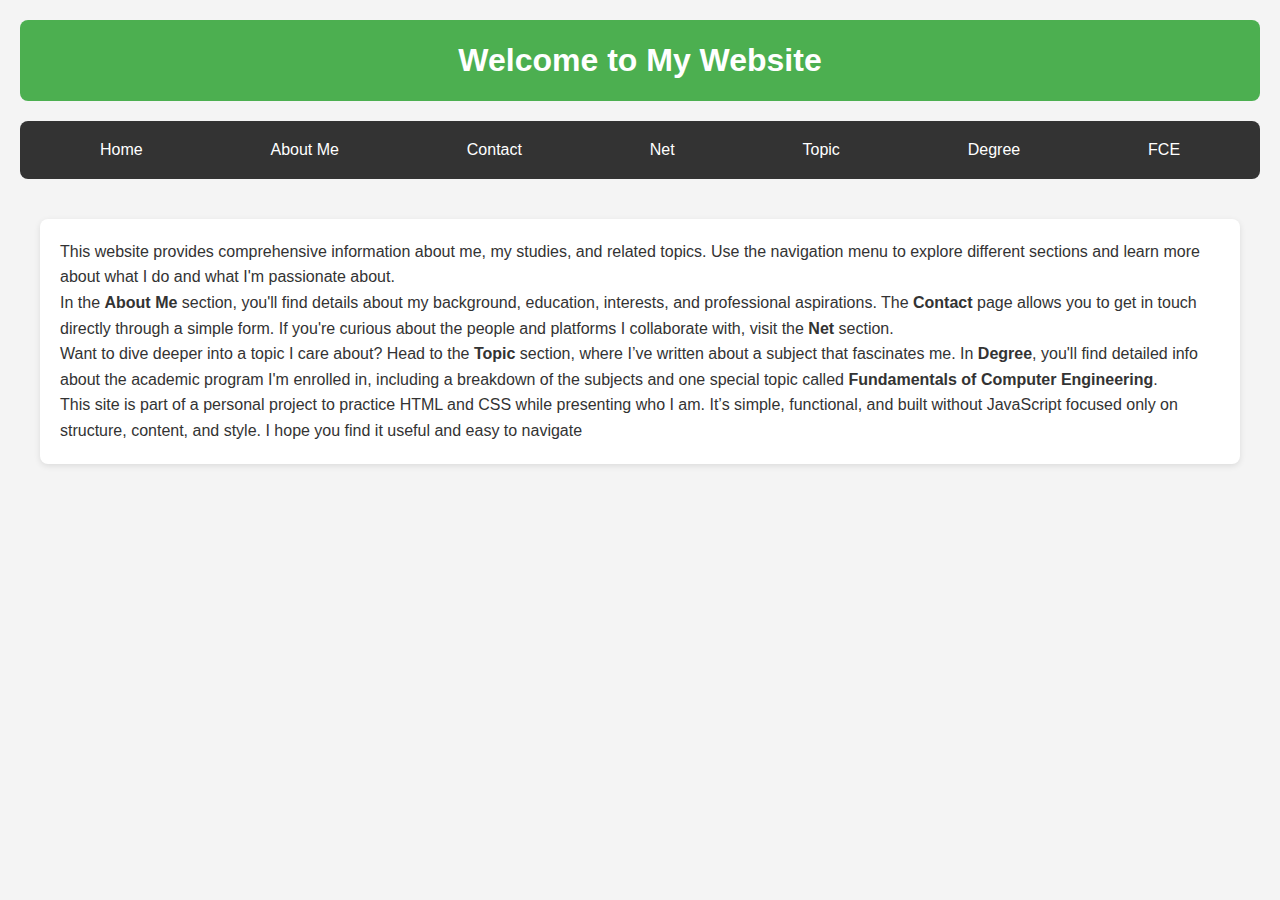
<file: docs/index.html>
<!DOCTYPE html>
<html lang="en">
<head>
    <meta charset="UTF-8">
    <meta name="viewport" content="width=device-width, initial-scale=1.0">
    <title>Welcome to My Website</title>
    <link rel="stylesheet" href="css/STYLE.css">
</head>
<body>
    <header>
        <h1>Welcome to My Website</h1>
    </header>
    <nav>
        <ul>
            <li><a href="index.html">Home</a></li>
            <li><a href="public/about.html">About Me</a></li>
            <li><a href="public/contact.html">Contact</a></li>
            <li><a href="public/net.html">Net</a></li>
            <li><a href="public/topic.html">Topic</a></li>
            <li><a href="public/degree.html">Degree</a></li>
            <li><a href="public/fce.html">FCE</a></li>
        </ul>
    </nav>

    <main>
        <section>
            <p>This website provides comprehensive information about me, my studies, and related topics. Use the navigation menu to explore different sections and learn more about what I do and what I'm passionate about.</p>
            <p>In the <strong>About Me</strong> section, you'll find details about my background, education, interests, and professional aspirations. The <strong>Contact</strong> page allows you to get in touch directly through a simple form. If you're curious about the people and platforms I collaborate with, visit the <strong>Net</strong> section.</p>
            <p>Want to dive deeper into a topic I care about? Head to the <strong>Topic</strong> section, where I’ve written about a subject that fascinates me. In <strong>Degree</strong>, you'll find detailed info about the academic program I'm enrolled in, including a breakdown of the subjects and one special topic called <strong>Fundamentals of Computer Engineering</strong>.</p>
            <p>This site is part of a personal project to practice HTML and CSS while presenting who I am. It’s simple, functional, and built without JavaScript focused only on structure, content, and style. I hope you find it useful and easy to navigate</p>
        </section>
    </main>
</body>
</html>
</file>
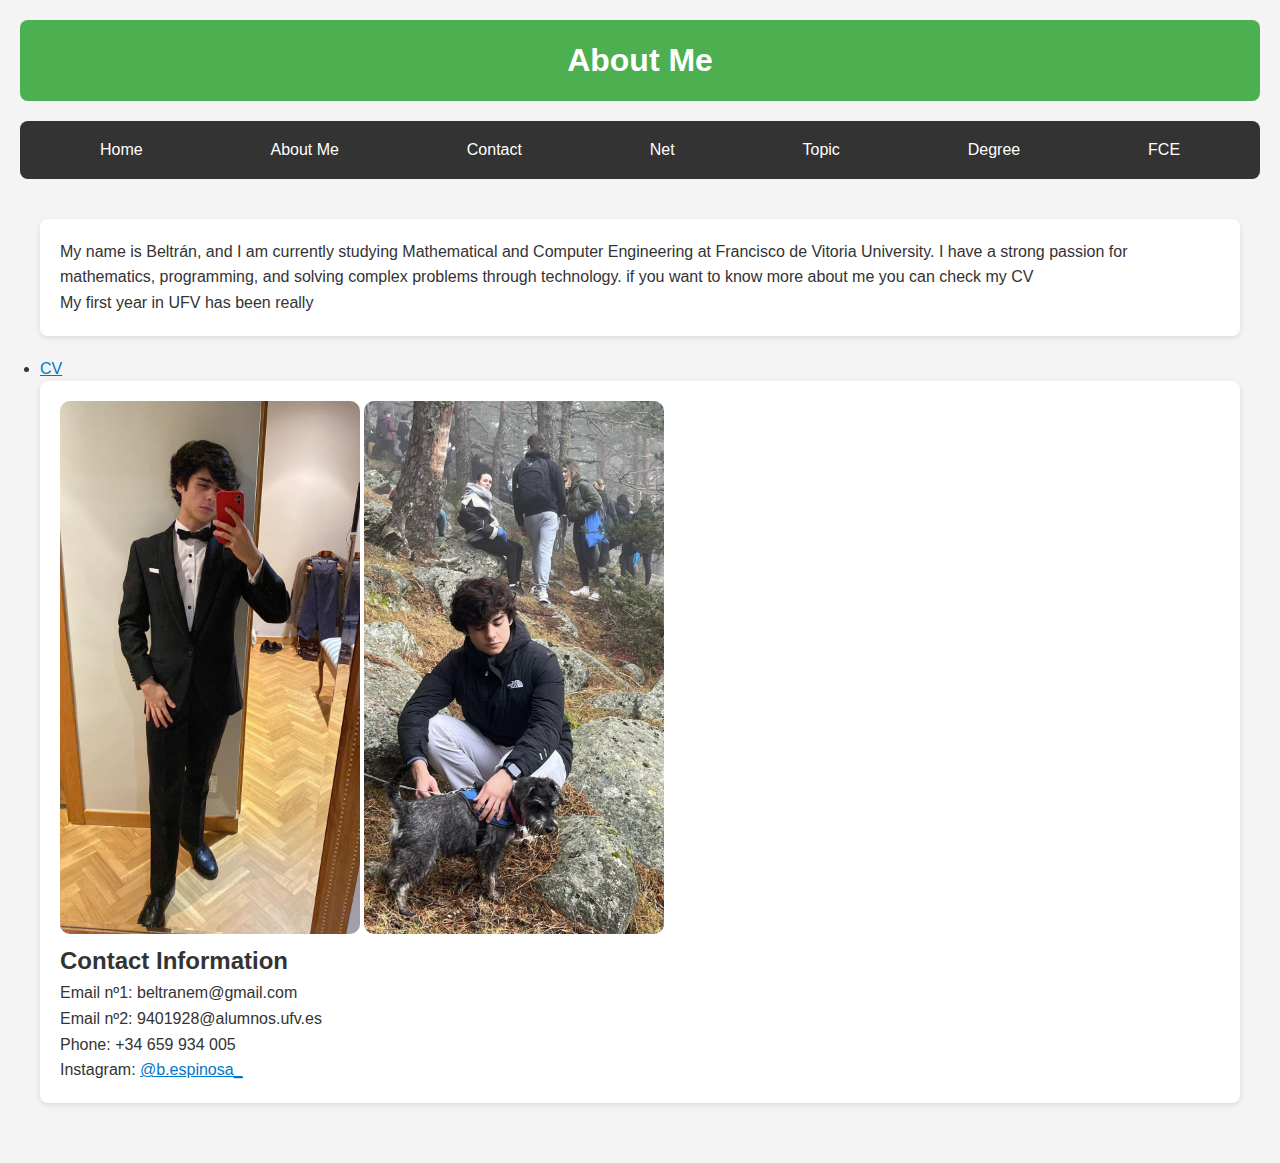
<file: docs/public/about.html>
<!DOCTYPE html>
<html lang="en">
<head>
    <meta charset="UTF-8">
    <meta name="viewport" content="width=device-width, initial-scale=1.0">
    <title>About Me</title>
    <link rel="stylesheet" href="../css/STYLE.css">
   

   

</head>
<body>
    <header>
        <h1>About Me</h1>
    </header>
    <nav>
        <ul>
            <li><a href="../index.html">Home</a></li>
            <li><a href="about.html">About Me</a></li>
            <li><a href="contact.html">Contact</a></li>
            <li><a href="../public/net.htm">Net</a></li>
            <li><a href="topic.html">Topic</a></li>
            <li><a href="degree.html">Degree</a></li>
            <li><a href="fce.html">FCE</a></li>
           
        </ul>
    </nav>
    <main>
        <section>
        
            <p>My name is Beltrán, and I am currently studying Mathematical and Computer Engineering at Francisco de Vitoria University. I have a strong passion for mathematics, programming, and solving complex problems through technology. if you want to know more about me you can check my CV</p>
            <p>My first year in UFV has been really </p>
        </section>
        <li><a href="https://1drv.ms/w/c/5966d2f277c5adb9/EWMlTHle-CVAtJfgpuBb6gkB-5T7KdNnUoQm3S3oAkZ0Yg">CV</a></li>
        <section>
        <img src="../images/mifoto.jpg" alt="Photo of Beltrán" style="max-width: 300px; border-radius: 10px;">
        <img src="../images/yoyelperro.jpg" alt="Photo of Beltrán" style="max-width: 300px; border-radius: 10px;">
       
            <h2>Contact Information</h2>
            <p>Email nº1: beltranem@gmail.com</p>
            <p>Email nº2: 9401928@alumnos.ufv.es</p>
            <p>Phone: +34 659 934 005</p>
            <p>Instagram: <a href="https://www.instagram.com/b.espinosa_?igsh=anlsYm11bHVzMjh4&utm_source=qr">@b.espinosa_</a></p>
        </section>
    </main>
    
</body>
</html>
</file>
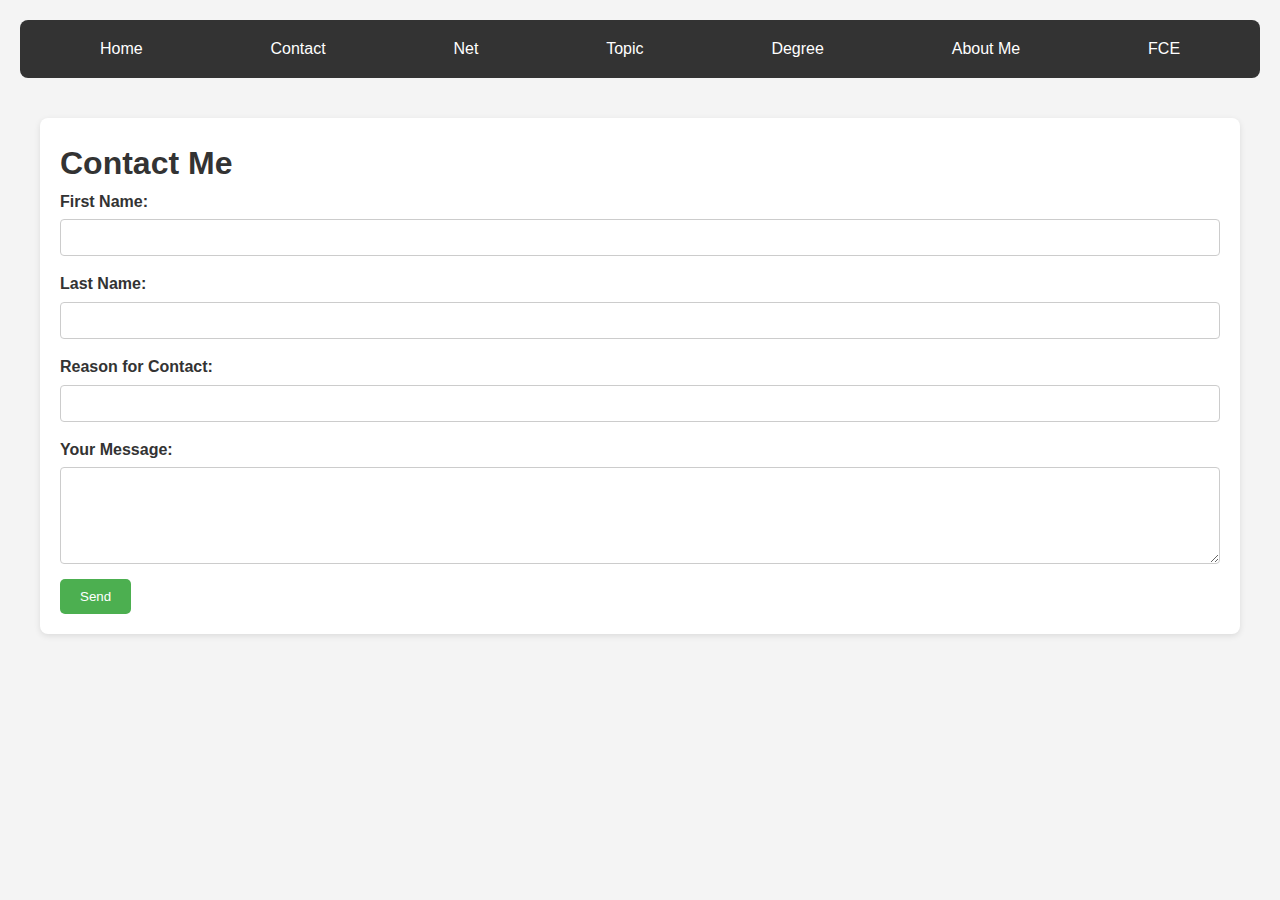
<file: docs/public/contact.html>
<html lang="en">
<head>
    <meta charset="UTF-8">
    <meta name="viewport" content="width=device-width, initial-scale=1.0">
    <meta name="description" content="Contact me through this form to learn more about my work or ask questions.">
    <title>Contact</title>
    <link rel="stylesheet" href="../css/STYLE.css">
</head>
<body>
    <nav>
        <ul>
            <li><a href="../index.html">Home</a></li>
            <li><a href="contact.html">Contact</a></li>
            <li><a href="../public/net.htm">Net</a></li>
            <li><a href="topic.html">Topic</a></li>
            <li><a href="degree.html">Degree</a></li>
            <li><a href="about.html">About Me</a></li>
            <li><a href="fce.html">FCE</a></li>
        </ul>
    </nav>

    <main>
        <section id="contact">
            <h1>Contact Me</h1>
            <form method="post" action="#">
                <div>
                    <label for="firstname">First Name:</label>
                    <input type="text" id="firstname" name="firstname" required>
                </div>
                <div>
                    <label for="lastname">Last Name:</label>
                    <input type="text" id="lastname" name="lastname" required>
                </div>
                <div>
                    <label for="reason">Reason for Contact:</label>
                    <input type="text" id="reason" name="reason" required>
                </div>
                <div>
                    <label for="message">Your Message:</label>
                    <textarea id="message" name="message" rows="5" required></textarea>
                </div>
                <button type="reset">Send</button>

            </form>
            
        </section>
    </main>
</body>
</html>
</file>
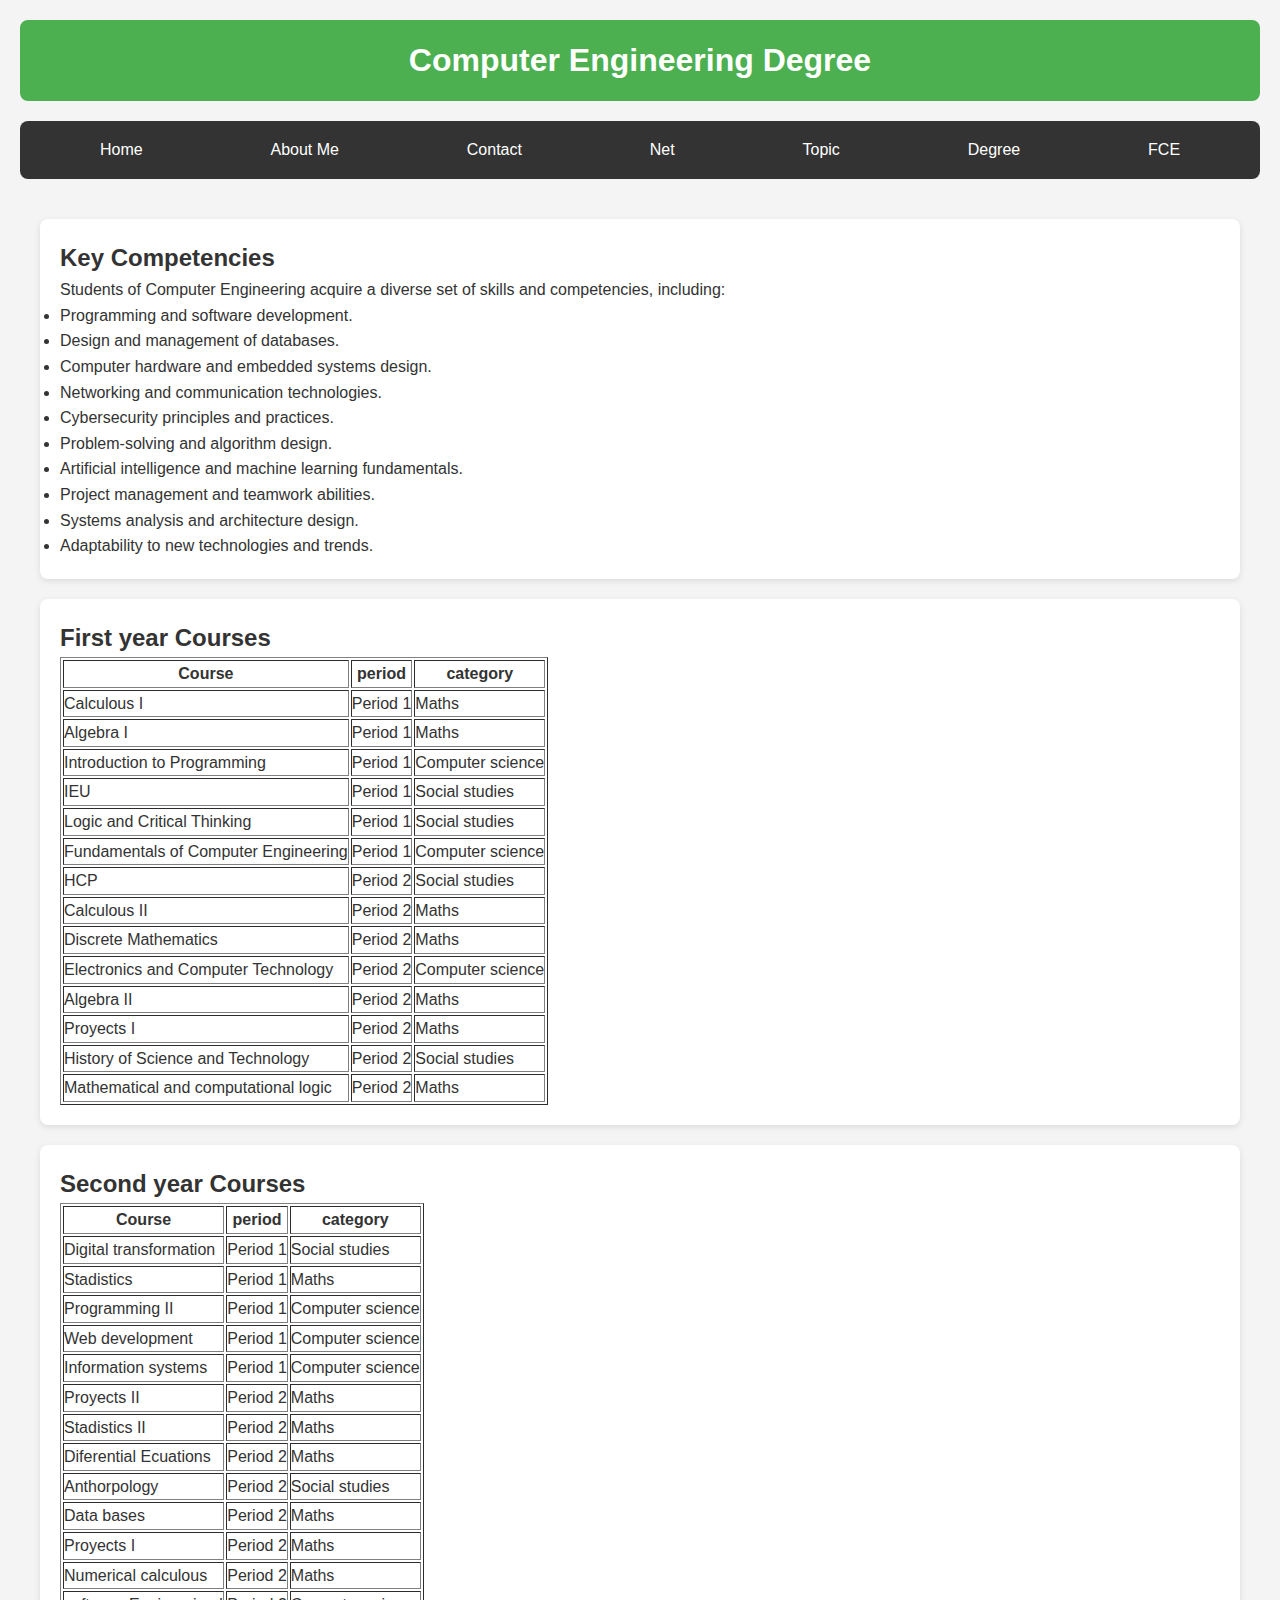
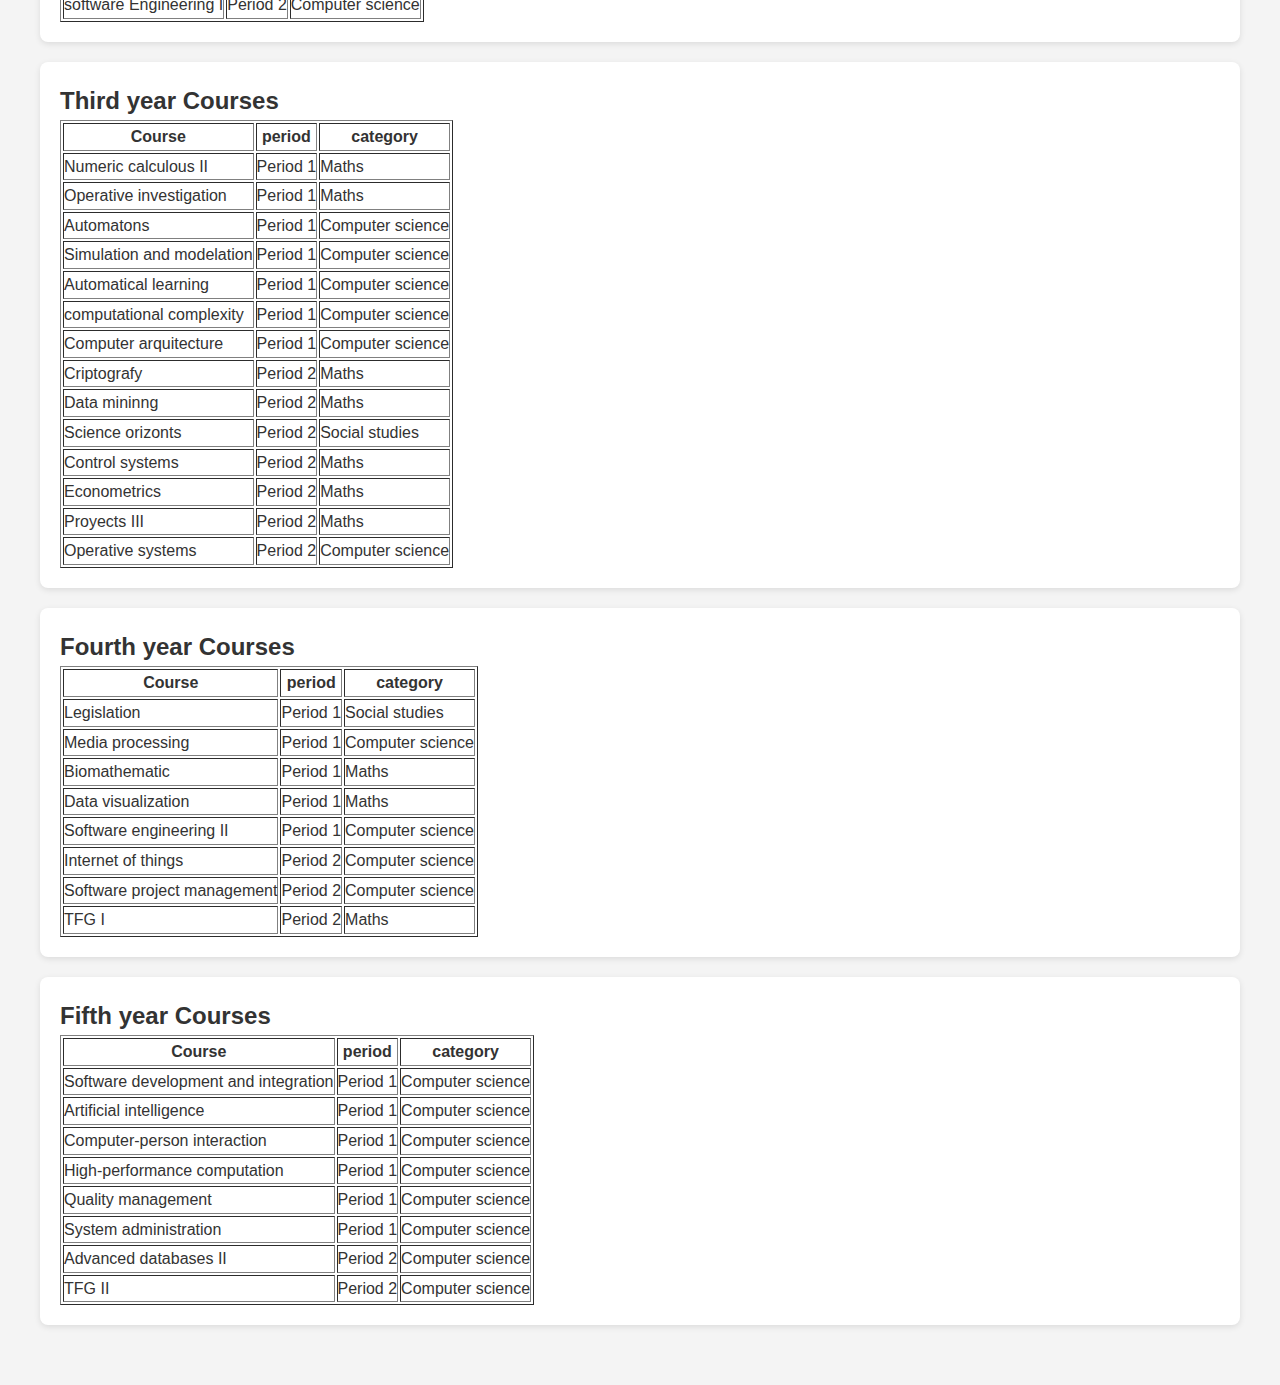
<file: docs/public/degree.html>
<!DOCTYPE html>
<html lang="en">
<head>
    <meta charset="UTF-8">
    <meta name="viewport" content="width=device-width, initial-scale=1.0">
    <title>Degree - Computer Engineering</title>
    <link rel="stylesheet" href="../css/STYLE.css">
</head>
<body>
    <header>
        <h1>Computer Engineering Degree</h1>
    </header>
    <nav>
        <ul>
            <li><a href="../index.html">Home</a></li>
            <li><a href="about.html">About Me</a></li>
            <li><a href="contact.html">Contact</a></li>
            <li><a href="../public/net.htm">Net</a></li>
            <li><a href="topic.html">Topic</a></li>
            <li><a href="degree.html">Degree</a></li>
            <li><a href="fce.html">FCE</a></li>
            
        </ul>
    </nav>
    <main>
        <section>
            <h2>Key Competencies</h2>
            <p>Students of Computer Engineering acquire a diverse set of skills and competencies, including:</p>
            <ul>
                <li>Programming and software development.</li>
                <li>Design and management of databases.</li>
                <li>Computer hardware and embedded systems design.</li>
                <li>Networking and communication technologies.</li>
                <li>Cybersecurity principles and practices.</li>
                <li>Problem-solving and algorithm design.</li>
                <li>Artificial intelligence and machine learning fundamentals.</li>
                <li>Project management and teamwork abilities.</li>
                <li>Systems analysis and architecture design.</li>
                <li>Adaptability to new technologies and trends.</li>
            </ul>
            
        </section>
        <section>
            <h2>First year Courses</h2>
            <table border="1">
                <tr>
                    <th> Course </th>
                    <th> period </th>
                    <th> category </th>
                </tr>
                <tr>
                    <td> Calculous I </td>
                    <td> Period 1 </td>
                    <td> Maths </td>
                </tr>
                <tr>
                    <td> Algebra I </td>
                    <td> Period 1 </td>
                    <td>Maths</td>
                </tr>
                <tr>
                    <td>Introduction to Programming</td>
                    <td>Period 1</td>
                    <td>Computer science</td>
                </tr>
                <tr>
                    <td>IEU
                    </td>
                    <td>Period 1</td>
                    <td>Social studies</td>
                </tr>
            </tr>
            <tr>
                <td>Logic and Critical Thinking</td>
                <td>Period 1</td>
                <td>Social studies</td>
            </tr>
            <tr>
                <td>Fundamentals of Computer Engineering</td>
                <td>Period 1</td>
                <td>Computer science</td>
            </tr>
                <tr>
                    <td>HCP</td>
                    <td>Period 2</td>
                    <td>Social studies</td>
                </tr>
                
                <tr>
                    <td>Calculous II</td>
                    <td>Period 2</td>
                    <td>Maths</td>
                </tr>
                <tr>
                    <td>Discrete Mathematics</td>
                    <td>Period 2</td>
                    <td>Maths</td>
                </tr>
                <tr>
                    <td>Electronics and Computer Technology</td>
                    <td>Period 2</td>
                    <td>Computer science</td>
                </tr>
                <tr>
                    <td>Algebra II</td>
                    <td>Period 2</td>
                    <td>Maths</td>
                </tr>
                <tr>
                    <td>Proyects I</td>
                    <td>Period 2</td>
                    <td>Maths</td>
                </tr>
                <tr>
                    <td>History of Science and Technology</td>
                    <td>Period 2</td>
                    <td>Social studies</td>
                </tr>
                <tr>
                    <td>Mathematical and computational logic</td>
                    <td>Period 2</td>
                    <td>Maths</td>
                </tr>
            </table>
            
        </section>
        <section>
            <h2>Second year Courses</h2>
            <table border="1">
                <tr>
                    <th> Course </th>
                    <th> period </th>
                    <th> category </th>
                </tr>
                <tr>
                    <td> Digital transformation </td>
                    <td> Period 1 </td>
                    <td> Social studies </td>
                </tr>
                <tr>
                    <td> Stadistics </td>
                    <td> Period 1 </td>
                    <td>Maths</td>
                </tr>
                <tr>
                    <td>Programming II</td>
                    <td>Period 1</td>
                    <td>Computer science</td>
                </tr>
                <tr>
                    <td>Web development</td>
                    <td>Period 1</td>
                    <td>Computer science</td>
                </tr>
            </tr>
            <tr>
                <td>Information systems</td>
                <td>Period 1</td>
                <td>Computer science</td>
            </tr>
            
                <tr>
                    <td>Proyects II</td>
                    <td>Period 2</td>
                    <td>Maths</td>
                </tr>
                
                <tr>
                    <td>Stadistics II</td>
                    <td>Period 2</td>
                    <td>Maths</td>
                </tr>
                <tr>
                    <td>Diferential Ecuations</td>
                    <td>Period 2</td>
                    <td>Maths</td>
                </tr>
                <tr>
                    <td>Anthorpology</td>
                    <td>Period 2</td>
                    <td> Social studies </td>
                </tr>
                <tr>
                    <td>Data bases</td>
                    <td>Period 2</td>
                    <td>Maths</td>
                </tr>
                <tr>
                    <td>Proyects I</td>
                    <td>Period 2</td>
                    <td>Maths</td>
                </tr>
                <tr>
                    <td>Numerical calculous</td>
                    <td>Period 2</td>
                    <td>Maths</td>
                </tr>
                <tr>
                    <td>software Engineering I</td>
                    <td>Period 2</td>
                    <td>Computer science</td>
                </tr>
            </table>
        </section>
        <section>
            <h2>Third year Courses</h2>
            <table border="1">
                <tr>
                    <th> Course </th>
                    <th> period </th>
                    <th> category </th>
                </tr>
                <tr>
                    <td> Numeric calculous II </td>
                    <td> Period 1 </td>
                    <td> Maths </td>
                </tr>
                <tr>
                    <td> Operative investigation </td>
                    <td> Period 1 </td>
                    <td>Maths</td>
                </tr>
                <tr>
                    <td>Automatons</td>
                    <td>Period 1</td>
                    <td>Computer science</td>
                </tr>
                <tr>
                    <td>Simulation and modelation
                    </td>
                    <td>Period 1</td>
                    <td>Computer science</td>
                </tr>
            </tr>
            <tr>
                <td>Automatical learning</td>
                <td>Period 1</td>
                <td>Computer science</td>
            </tr>
            <tr>
                <td>computational complexity</td>
                <td>Period 1</td>
                <td>Computer science</td>
            </tr>
            <tr>
                <td>Computer arquitecture</td>
                <td>Period 1</td>
                <td>Computer science</td>
            </tr>
                <tr>
                    <td>Criptografy</td>
                    <td>Period 2</td>
                    <td>Maths</td>
                </tr>
                
                <tr>
                    <td> Data mininng</td>
                    <td>Period 2</td>
                    <td>Maths</td>
                </tr>
                <tr>
                    <td>Science orizonts</td>
                    <td>Period 2</td>
                    <td>Social studies</td>
                </tr>
                <tr>
                    <td>Control systems</td>
                    <td>Period 2</td>
                    <td>Maths</td>
                </tr>
                <tr>
                    <td>Econometrics</td>
                    <td>Period 2</td>
                    <td>Maths</td>
                </tr>
                <tr>
                    <td>Proyects III</td>
                    <td>Period 2</td>
                    <td>Maths</td>
                </tr>
                <tr>
                    <td>Operative systems</td>
                    <td>Period 2</td>
                    <td>Computer science</td>
                </tr>
                
            </table>
        </section>
        <section>
            <h2>Fourth  year Courses</h2>
            <table border="1">
                <tr>
                    <th> Course </th>
                    <th> period </th>
                    <th> category </th>
                </tr>
                <tr>
                    <td> Legislation </td>
                    <td> Period 1 </td>
                    <td> Social studies </td>
                </tr>
                <tr>
                    <td> Media processing</td>
                    <td> Period 1 </td>
                    <td>Computer science</td>
                </tr>
                <tr>
                    <td>Biomathematic</td>
                    <td>Period 1</td>
                    <td>Maths</td>
                </tr>
                <tr>
                    <td>Data visualization
                    </td>
                    <td>Period 1</td>
                    <td>Maths</td>
                </tr>
            </tr>
            <tr>
                <td>Software engineering II</td>
                <td>Period 1</td>
                <td>Computer science</td>
            </tr>
            <tr>
                <td>Internet of things</td>
                <td>Period 2</td>
                <td>Computer science</td>
            </tr>
                <tr>
                    <td>Software project management</td>
                    <td>Period 2</td>
                    <td>Computer science</td>
                </tr>
                
                <tr>
                    <td>TFG I</td>
                    <td>Period 2</td>
                    <td>Maths</td>
                </tr>
               
            </table>
        </section>
        <section>
            <h2>Fifth year Courses</h2>
            <table border="1">
                <tr>
                    <th> Course </th>
                    <th> period </th>
                    <th> category </th>
                </tr>
                <tr>
                    <td> Software development and integration </td>
                    <td> Period 1 </td>
                    <td> Computer science </td>
                </tr>
                <tr>
                    <td> Artificial intelligence </td>
                    <td> Period 1 </td>
                    <td>Computer science</td>
                </tr>
                <tr>
                    <td>Computer-person interaction</td>
                    <td>Period 1</td>
                    <td>Computer science</td>
                </tr>
                <tr>
                    <td>High-performance computation
                    </td>
                    <td>Period 1</td>
                    <td>Computer science</td>
                </tr>
            </tr>
            <tr>
                <td>Quality management</td>
                <td>Period 1</td>
                <td>Computer science</td>
            </tr>
            <tr>
                <td>System administration</td>
                <td>Period 1</td>
                <td>Computer science</td>
            </tr>
                
                <tr>
                    <td>Advanced databases II</td>
                    <td>Period 2</td>
                    <td>Computer science</td>
                </tr>
                <tr>
                    <td>TFG II</td>
                    <td>Period 2</td>
                    <td>Computer science</td>
                </tr>
                
            </table>
        </section>
    </main>
    
</body>
</html>
</file>
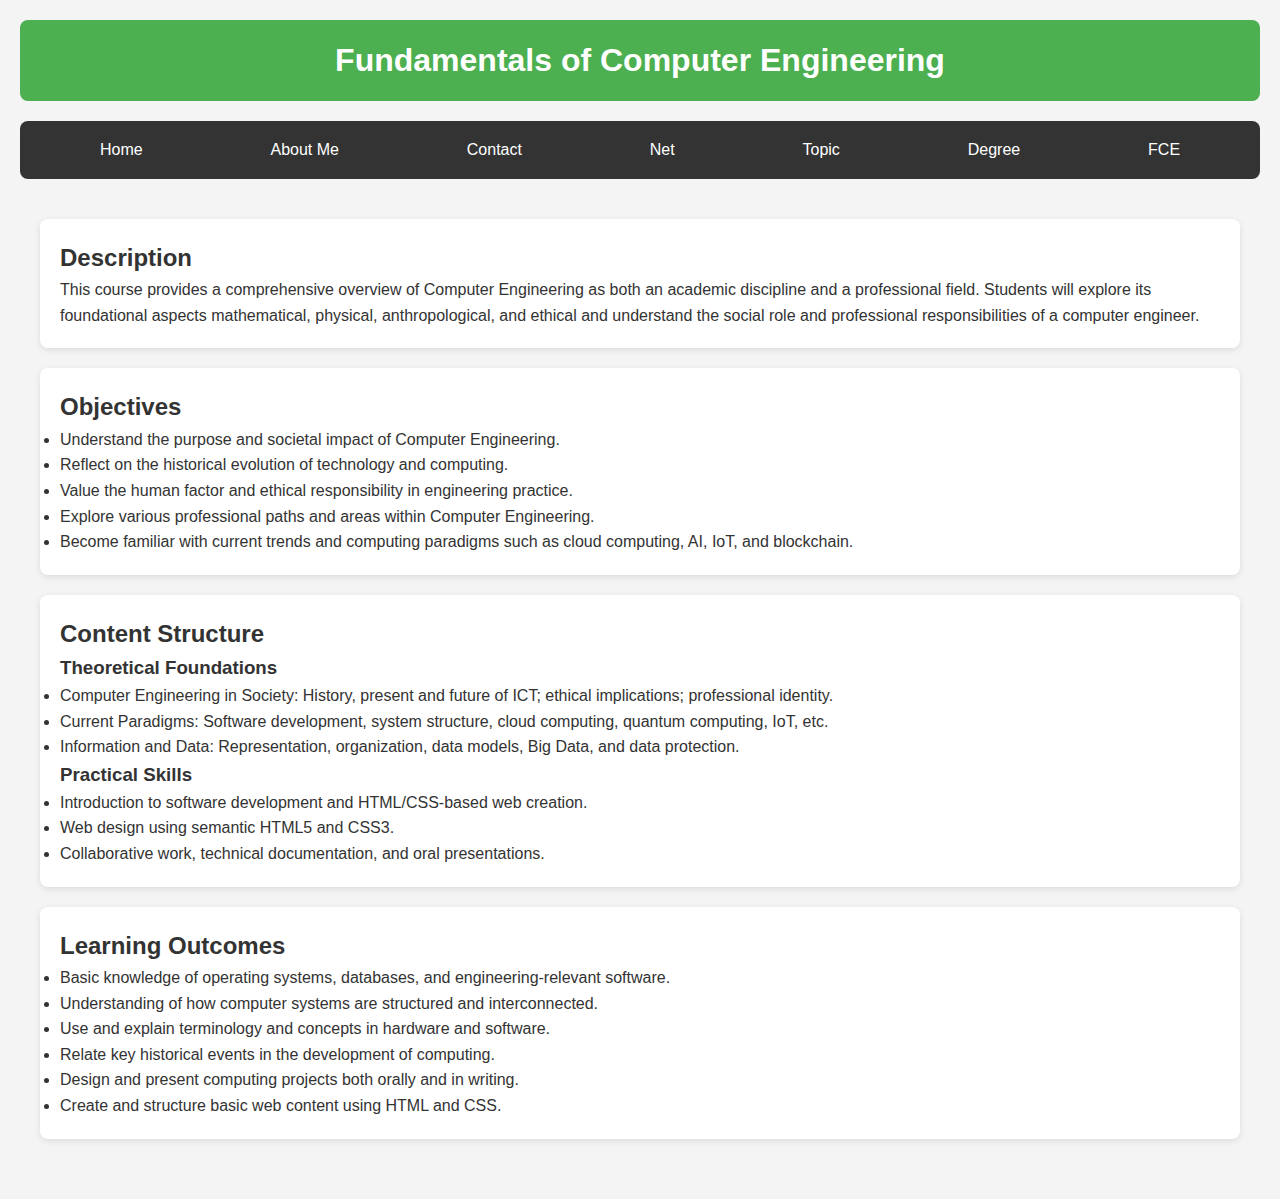
<file: docs/public/fce.html>
<!DOCTYPE html>
<html lang="en">
<head>
    <meta charset="UTF-8">
    <meta name="viewport" content="width=device-width, initial-scale=1.0">
    <title>Fundamentals of Computer Engineering</title>
    <link rel="stylesheet" href="../css/STYLE.css">
</head>
<body>
    <header>
        <h1>Fundamentals of Computer Engineering</h1>
    </header>
    <nav>
        <ul>
             <li><a href="../index.html">Home</a></li>
            <li><a href="about.html">About Me</a></li>
            <li><a href="contact.html">Contact</a></li>
            <li><a href="../public/net.htm">Net</a></li>
            <li><a href="topic.html">Topic</a></li>
            <li><a href="degree.html">Degree</a></li>
            <li><a href="fce.html">FCE</a></li>
        </ul>
    </nav>

    <main>
        <section>
            <h2>Description</h2>
            <p>This course provides a comprehensive overview of Computer Engineering as both an academic discipline and a professional field. Students will explore its foundational aspects mathematical, physical, anthropological, and ethical and understand the social role and professional responsibilities of a computer engineer.</p>
        </section>

        <section>
            <h2>Objectives</h2>
            <ul>
                <li>Understand the purpose and societal impact of Computer Engineering.</li>
                <li>Reflect on the historical evolution of technology and computing.</li>
                <li>Value the human factor and ethical responsibility in engineering practice.</li>
                <li>Explore various professional paths and areas within Computer Engineering.</li>
                <li>Become familiar with current trends and computing paradigms such as cloud computing, AI, IoT, and blockchain.</li>
            </ul>
        </section>

        <section>
            <h2>Content Structure</h2>
            <h3>Theoretical Foundations</h3>
            <ul>
                <li>Computer Engineering in Society: History, present and future of ICT; ethical implications; professional identity.</li>
                <li>Current Paradigms: Software development, system structure, cloud computing, quantum computing, IoT, etc.</li>
                <li>Information and Data: Representation, organization, data models, Big Data, and data protection.</li>
            </ul>

            <h3>Practical Skills</h3>
            <ul>
                <li>Introduction to software development and HTML/CSS-based web creation.</li>
                <li>Web design using semantic HTML5 and CSS3.</li>
                <li>Collaborative work, technical documentation, and oral presentations.</li>
            </ul>
        </section>

        <section>
            <h2>Learning Outcomes</h2>
            <ul>
                <li>Basic knowledge of operating systems, databases, and engineering-relevant software.</li>
                <li>Understanding of how computer systems are structured and interconnected.</li>
                <li>Use and explain terminology and concepts in hardware and software.</li>
                <li>Relate key historical events in the development of computing.</li>
                <li>Design and present computing projects both orally and in writing.</li>
                <li>Create and structure basic web content using HTML and CSS.</li>
            </ul>
        </section>
    </main>
</body>
</html>
</file>
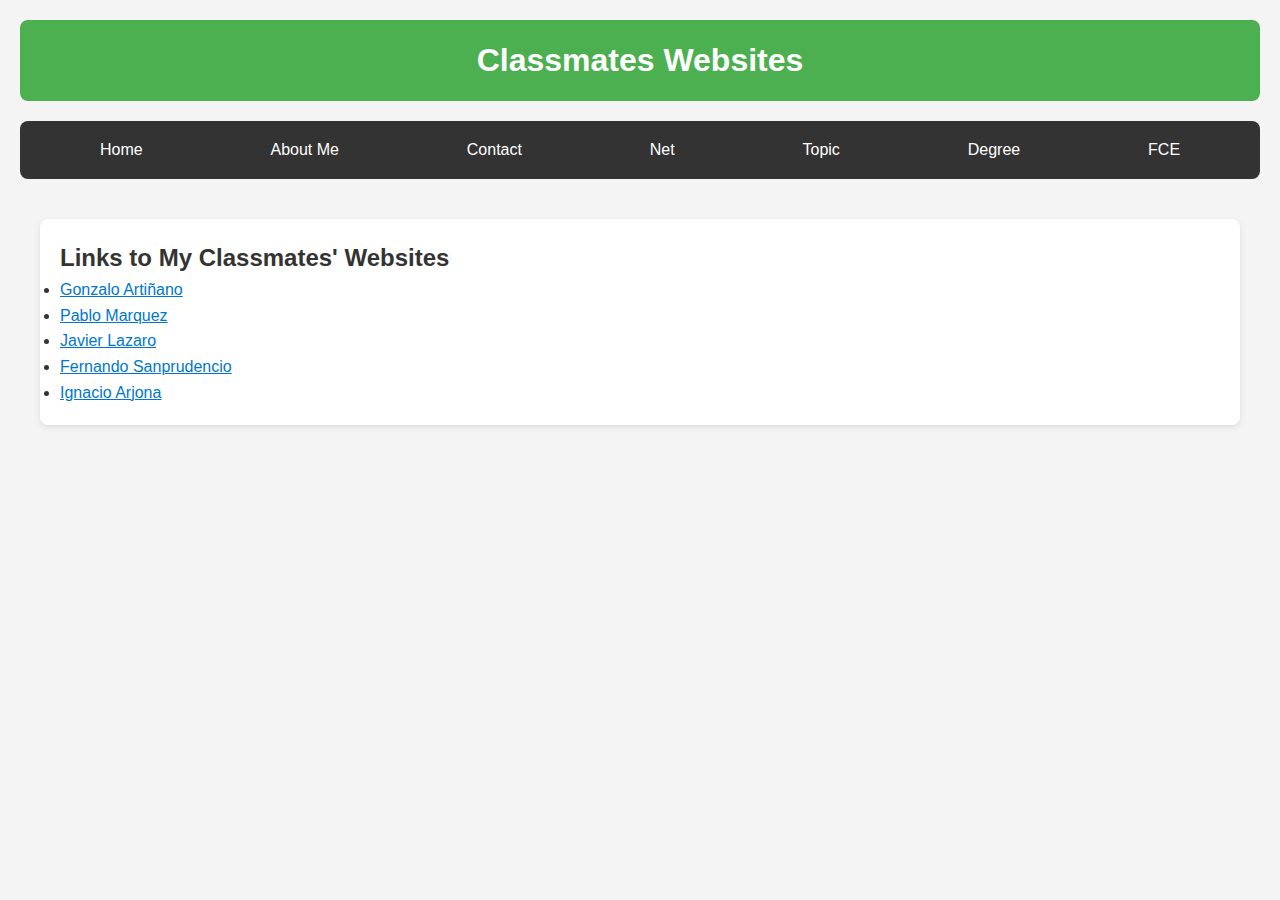
<file: docs/public/net.htm>
<html lang="en">
<head>
    <meta charset="UTF-8">
    <meta name="viewport" content="width=device-width, initial-scale=1.0">
    <title>Net - Links to Classmates</title>
    <link rel="stylesheet" href="../css/STYLE.css">
</head>
<body>
    <header>
        <h1>Classmates Websites</h1>
    </header>
    <nav>
        <ul>
            <li><a href="../index.html">Home</a></li>
            <li><a href="about.html">About Me</a></li>
            <li><a href="contact.html">Contact</a></li>
            <li><a href="../public/net.htm">Net</a></li>
            <li><a href="topic.html">Topic</a></li>
            <li><a href="degree.html">Degree</a></li>
            <li><a href="fce.html">FCE</a></li>
        </ul>
    </nav>
    <main>
        <section>
            <h2>Links to My Classmates' Websites</h2>
            <ul>
                <li><a href="https://gonzaloartinano.github.io/Practical-work-II/docs/index.html" target="_blank">Gonzalo Artiñano</a></li>
                <li><a href="https://pablomarquezufv.github.io/Practical_Work_II/index.html" target="_blank">Pablo Marquez</a></li>
                <li><a href="https://javierlaz.github.io/PracticalworkII/index.html" target="_blank">Javier Lazaro</a></li>
                <li><a href="https://fernandospvm.github.io/practical_work_II/" target="_blank">Fernando Sanprudencio</a></li>
                <li><a href="https://ignacio-arjona.github.io/practical-work-ii/index.html" target="_blank">Ignacio Arjona</a></li>
            
            </ul>
        </section>
    </main>
    
</body>
</html>
</file>
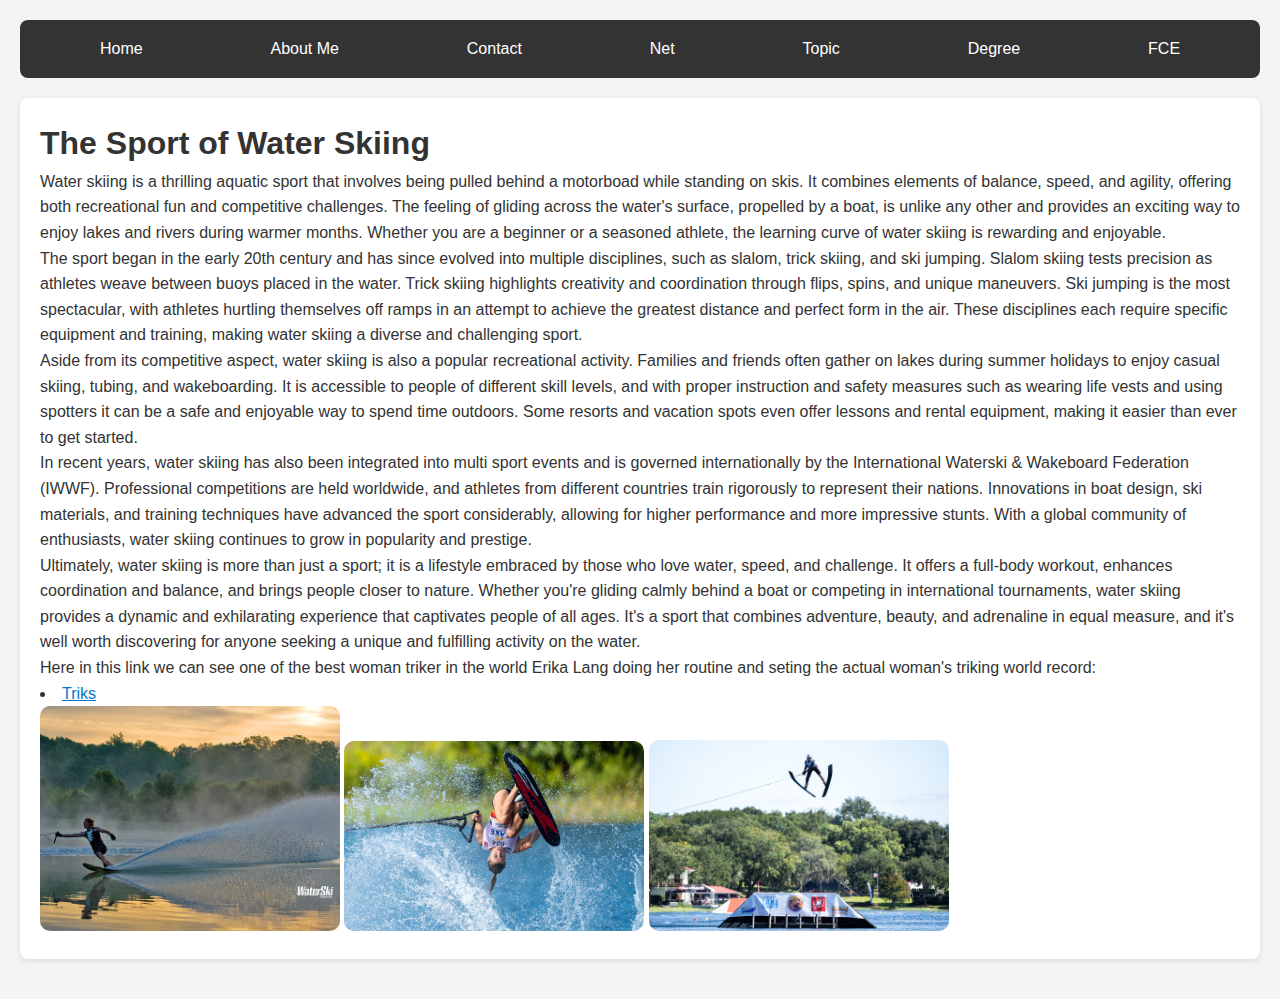
<file: docs/public/topic.html>
<html lang="en">
<head>
    <meta charset="UTF-8">
    <meta name="viewport" content="width=device-width, initial-scale=1.0">
    <meta name="description" content="Learn more about the sport of water skiing.">
    <title>Water Skiing</title>
    <link rel="stylesheet" href="../css/STYLE.css">
</head>
<body>
    <nav>
        <ul>
            <li><a href="../index.html">Home</a></li>
            <li><a href="about.html">About Me</a></li>
            <li><a href="contact.html">Contact</a></li>
            <li><a href="../public/net.htm">Net</a></li>
            <li><a href="topic.html">Topic</a></li>
            <li><a href="degree.html">Degree</a></li>
            <li><a href="fce.html">FCE</a></li>
        </ul>
    </nav>

    <section id="topic">
        <h1>The Sport of Water Skiing</h1>
        <p>Water skiing is a thrilling aquatic sport that involves being pulled behind a motorboad while standing on skis. It combines elements of balance, speed, and agility, offering both recreational fun and competitive challenges. The feeling of gliding across the water's surface, propelled by a boat, is unlike any other and provides an exciting way to enjoy lakes and rivers during warmer months. Whether you are a beginner or a seasoned athlete, the learning curve of water skiing is rewarding and enjoyable.</p>
        <p>The sport began in the early 20th century and has since evolved into multiple disciplines, such as slalom, trick skiing, and ski jumping. Slalom skiing tests precision as athletes weave between buoys placed in the water. Trick skiing highlights creativity and coordination through flips, spins, and unique maneuvers. Ski jumping is the most spectacular, with athletes hurtling themselves off ramps in an attempt to achieve the greatest distance and perfect form in the air. These disciplines each require specific equipment and training, making water skiing a diverse and challenging sport.</p>
        <p>Aside from its competitive aspect, water skiing is also a popular recreational activity. Families and friends often gather on lakes during summer holidays to enjoy casual skiing, tubing, and wakeboarding. It is accessible to people of different skill levels, and with proper instruction and safety measures such as wearing life vests and using spotters it can be a safe and enjoyable way to spend time outdoors. Some resorts and vacation spots even offer lessons and rental equipment, making it easier than ever to get started.</p>
        <p>In recent years, water skiing has also been integrated into multi sport events and is governed internationally by the International Waterski & Wakeboard Federation (IWWF). Professional competitions are held worldwide, and athletes from different countries train rigorously to represent their nations. Innovations in boat design, ski materials, and training techniques have advanced the sport considerably, allowing for higher performance and more impressive stunts. With a global community of enthusiasts, water skiing continues to grow in popularity and prestige.</p>
        <p>Ultimately, water skiing is more than just a sport; it is a lifestyle embraced by those who love water, speed, and challenge. It offers a full-body workout, enhances coordination and balance, and brings people closer to nature. Whether you're gliding calmly behind a boat or competing in international tournaments, water skiing provides a dynamic and exhilarating experience that captivates people of all ages. It's a sport that combines adventure, beauty, and adrenaline in equal measure, and it's well worth discovering for anyone seeking a unique and fulfilling activity on the water.</p>
       <p>Here in this link we can see one of the best woman triker in the world Erika Lang doing her routine and seting the actual woman's triking world record:</p>
       <li><a href="https://www.youtube.com/watch?v=p9IKnp96IUQ​">Triks</a></li>
        <img src="../images/slalom.jpg" alt="Photo " style="max-width: 300px; border-radius: 10px;">
        <img src="../images/triks.jpg" alt="Photo" style="max-width: 300px; border-radius: 10px;">
        <img src="../images/jump.jpg" alt="Photo" style="max-width: 300px; border-radius: 10px;">
    </section>
</body>
</html>
</file>
<file: docs/css/STYLE.css>
body {
    font-family: Arial, sans-serif;
    margin: 0;
    padding: 0;
    box-sizing: border-box;
}
header {
    background-color: #4CAF50;
    color: white;
    padding: 15px;
    text-align: center;
}
nav ul {
    list-style-type: none;
    margin: 0;
    padding: 0;
    background-color: #333;
}
nav ul li {
    display: inline;
}
nav ul li a {
    color: white;
    padding: 10px 20px;
    text-decoration: none;
}
nav ul li a:hover {
    background-color: #555;
}
main {
    padding: 20px;
}


body {
    font-family: Arial, sans-serif;
    margin: 0;
    padding: 0;
    box-sizing: border-box;
}
header {
    background-color: #4CAF50;
    color: white;
    padding: 15px;
    text-align: center;
}
nav ul {
    list-style-type: none;
    margin: 0;
    padding: 0;
    background-color: #333;
}
nav ul li {
    display: inline;
}
nav ul li a {
    color: white;
    padding: 10px 20px;
    text-decoration: none;
}
nav ul li a:hover {
    background-color: #555;
}
main {
    padding: 20px;
}

body {
    font-family: Arial, sans-serif;
    margin: 0;
    padding: 0;
    box-sizing: border-box;
}
header {
    background-color: #4CAF50;
    color: white;
    padding: 15px;
    text-align: center;
}
nav ul {
    list-style-type: none;
    margin: 0;
    padding: 0;
    background-color: #333;
}
nav ul li {
    display: inline;
}
nav ul li a {
    color: white;
    padding: 10px 20px;
    text-decoration: none;
}
nav ul li a:hover {
    background-color: #555;
}
main {
    padding: 20px;
}

body {
    font-family: Arial, sans-serif;
    margin: 0;
    padding: 0;
    box-sizing: border-box;
}
header {
    background-color: #4CAF50;
    color: white;
    padding: 15px;
    text-align: center;
}
nav ul {
    list-style-type: none;
    margin: 0;
    padding: 0;
    background-color: #333;
}
nav ul li {
    display: inline;
}
nav ul li a {
    color: white;
    padding: 10px 20px;
    text-decoration: none;
}
nav ul li a:hover {
    background-color: #555;
}
main {
    padding: 20px;
}


body {
    font-family: Arial, sans-serif;
    margin: 0;
    padding: 0;
    box-sizing: border-box;
}
header {
    background-color: #4CAF50;
    color: white;
    padding: 15px;
    text-align: center;
}
nav ul {
    list-style-type: none;
    margin: 0;
    padding: 0;
    background-color: #333;
}
nav ul li {
    display: inline;
}
nav ul li a {
    color: white;
    padding: 10px 20px;
    text-decoration: none;
}
nav ul li a:hover {
    background-color: #555;
}
main {
    padding: 20px;
}
/* Reset básico */
* {
    margin: 0;
    padding: 0;
    box-sizing: border-box;
}

/* Estilo global */
body {
    font-family: Arial, sans-serif;
    line-height: 1.6;
    background-color: #f4f4f4;
    color: #333;
    padding: 20px;
}

/* Navegación */
nav {
    background-color: #333;
    padding: 1em;
    margin-bottom: 20px;
    border-radius: 8px;
}

nav ul {
    list-style: none;
    display: flex;
    justify-content: space-around;
    flex-wrap: wrap;
}

nav ul li a {
    color: white;
    text-decoration: none;
    padding: 0.5em 1em;
    transition: background-color 0.3s ease;
    border-radius: 5px;
}

nav ul li a:hover {
    background-color: #555;
}

/* Secciones */
section {
    background-color: white;
    padding: 20px;
    border-radius: 8px;
    box-shadow: 0px 2px 6px rgba(0, 0, 0, 0.1);
    margin-bottom: 20px;
}

/* Formularios */
form input[type="text"],
form input[type="email"],
form textarea {
    width: 100%;
    padding: 10px;
    margin-top: 5px;
    margin-bottom: 15px;
    border: 1px solid #ccc;
    border-radius: 4px;
}

form button {
    padding: 10px 20px;
    background-color: #333;
    color: white;
    border: none;
    border-radius: 5px;
    cursor: pointer;
    transition: background-color 0.3s ease;
}

form button:hover {
    background-color: #555;
}

/* Enlaces generales */
a {
    color: #0077cc;
}

a:hover {
    text-decoration: underline;
}

/* Reset */
* {
    margin: 0;
    padding: 0;
    box-sizing: border-box;
}

body {
    font-family: Arial, sans-serif;
    line-height: 1.6;
    background-color: #f4f4f4;
    color: #333;
    padding: 20px;
}

header {
    background-color: #4CAF50;
    color: white;
    padding: 15px;
    text-align: center;
    border-radius: 8px;
    margin-bottom: 20px;
}

nav {
    background-color: #333;
    padding: 1em;
    margin-bottom: 20px;
    border-radius: 8px;
}

nav ul {
    list-style: none;
    display: flex;
    justify-content: space-around;
    flex-wrap: wrap;
}

nav ul li a {
    color: white;
    text-decoration: none;
    padding: 0.5em 1em;
    transition: background-color 0.3s ease;
    border-radius: 5px;
}

nav ul li a:hover {
    background-color: #555;
}

main {
    padding: 20px;
}

section {
    background-color: white;
    padding: 20px;
    border-radius: 8px;
    box-shadow: 0px 2px 6px rgba(0, 0, 0, 0.1);
    margin-bottom: 20px;
}

/* Form Styles */
form {
    display: flex;
    flex-direction: column;
}

form label {
    margin-top: 10px;
    margin-bottom: 5px;
    font-weight: bold;
}

form input[type="text"],
form input[type="email"],
form textarea {
    padding: 10px;
    border: 1px solid #ccc;
    border-radius: 4px;
    margin-bottom: 15px;
    width: 100%;
}

form textarea {
    resize: vertical;
}

form button {
    padding: 10px 20px;
    background-color: #4CAF50;
    color: white;
    border: none;
    border-radius: 5px;
    cursor: pointer;
    transition: background-color 0.3s ease;
    align-self: flex-start;
}

form button:hover {
    background-color: #45a049;
}

/* Links */
a {
    color: #0077cc;
}

a:hover {
    text-decoration: underline;
}
</file>
